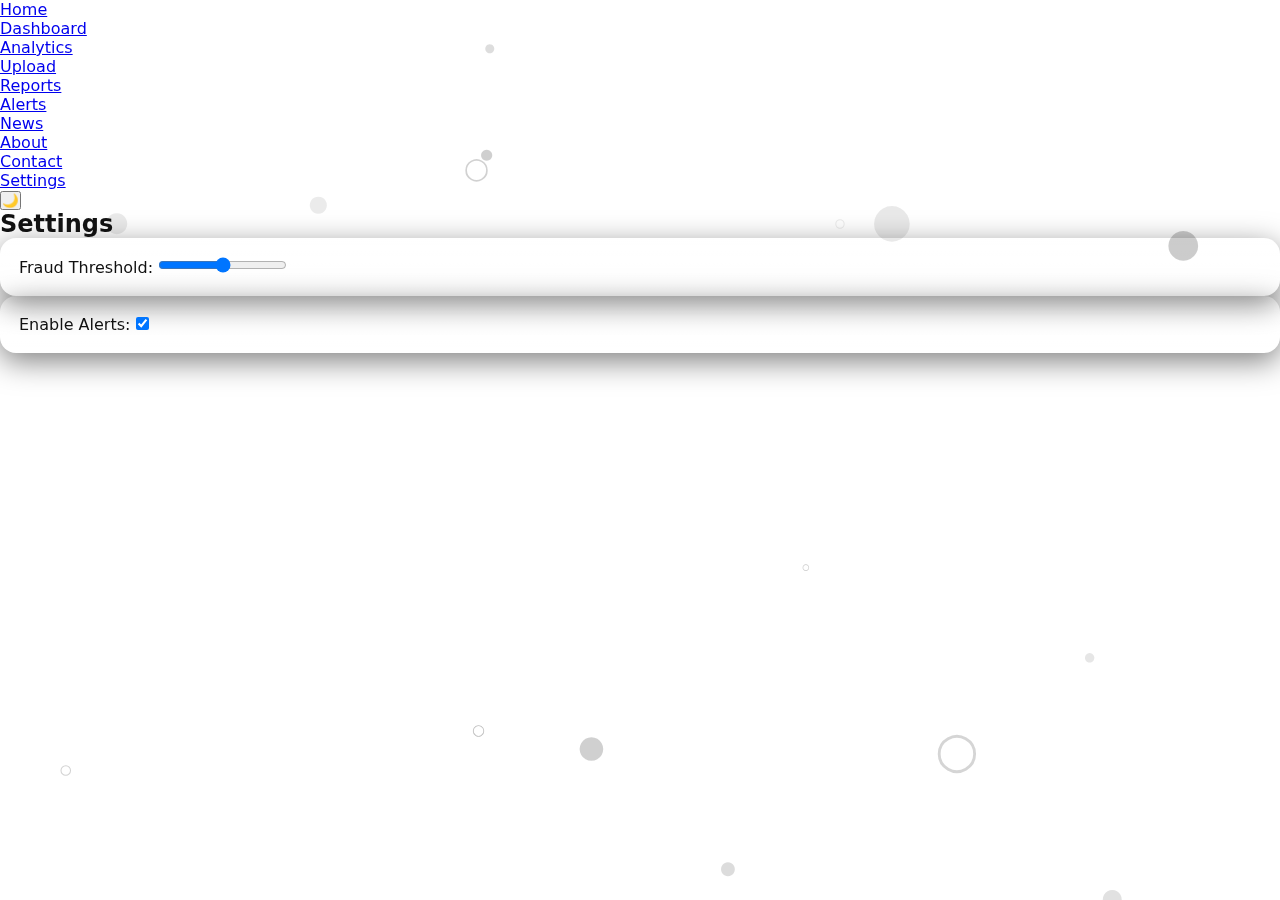
<file: Frontend_FD/setting.html>
<!DOCTYPE html>
<html lang="en">
<head>
<meta charset="UTF-8">
<meta name="viewport" content="width=device-width, initial-scale=1.0">
<title>Fraud Detection AI - Settings</title>
<link rel="stylesheet" href="style.css">
<script defer src="script.js"></script>
</head>
<body>
<video autoplay muted loop id="bgVideo">
  <source src="https://cdn.pixabay.com/vimeo/444572567/finance-1080p.mp4" type="video/mp4">
</video>
<div class="overlay"></div>
<div id="flying-icons"></div>

<nav>
  <ul>
    <li><a href="index.html">Home</a></li>
    <li><a href="dashboard.html">Dashboard</a></li>
    <li><a href="analytics.html">Analytics</a></li>
    <li><a href="upload.html">Upload</a></li>
    <li><a href="reports.html">Reports</a></li>
    <li><a href="alerts.html">Alerts</a></li>
    <li><a href="news.html">News</a></li>
    <li><a href="about.html">About</a></li>
    <li><a href="contact.html">Contact</a></li>
    <li><a href="settings.html" class="active">Settings</a></li>
  </ul>
  <button class="toggleTheme">🌙</button>
</nav>

<section class="settings-section">
  <h2>Settings</h2>
  <div class="card">
    <label for="threshold">Fraud Threshold:</label>
    <input type="range" id="threshold" name="threshold" min="0" max="100" value="50">
  </div>
  <div class="card">
    <label for="notifications">Enable Alerts:</label>
    <input type="checkbox" id="notifications" checked>
  </div>
</section>
</body>
</html>
</file>
<file: Frontend_FD/style.css>
/* --------------------------
  GLOBAL STYLE / RESET
   -------------------------- */
:root{
  --accent:#ff4d4d;
  --accent-2:#ff7a7a;
  --glass: rgba(255,255,255,0.06);
  --glass-2: rgba(255,255,255,0.04);
  --muted: rgba(255,255,255,0.7);
  --radius:14px;
  --shadow: 0 8px 30px rgba(0,0,0,0.45);
  --max-width:1200px;
}
*{box-sizing:border-box;margin:0;padding:0}
html,body{height:100%;font-family:"Poppins",system-ui,Arial;scroll-behavior:smooth}
body{color:#fff;background:#0d0d0d;overflow-x:hidden}

/* BACKGROUND VIDEO + OVERLAY */
#bgVideo{position:fixed;inset:0;width:100%;height:100%;object-fit:cover;z-index:-4}
.backdrop{position:fixed;inset:0;background:linear-gradient(180deg, rgba(5,7,12,0.55) 0%, rgba(6,9,18,0.7) 70%);z-index:-3;backdrop-filter:blur(2px)}

/* FLYING ICONS */
#flying-icons{position:fixed;inset:0;z-index:-2;pointer-events:none;overflow:hidden}
#flying-icons .fi{position:absolute;opacity:0.12;filter:blur(0.2px);transform-origin:center}

/* NAV */
.nav{position:fixed;left:0;right:0;top:12px;display:flex;align-items:center;justify-content:space-between;padding:10px 28px;z-index:30;gap:20px}
.brand{display:flex;align-items:center;gap:10px;font-weight:700}
.brand img{width:28px;height:28px;filter:drop-shadow(0 4px 20px rgba(0,0,0,0.6))}
.nav-links{display:flex;gap:14px;list-style:none;align-items:center}
.nav-links a{color:var(--muted);text-decoration:none;padding:8px 10px;border-radius:8px;transition: all 200ms;}
.nav-links a:hover{color:#fff;transform:translateY(-2px);text-shadow:0 8px 30px rgba(0,0,0,0.6)}
.nav-links a.active{color:#fff;background:linear-gradient(90deg, rgba(255,77,77,0.12), rgba(255,77,77,0.06));box-shadow:inset 0 -1px 0 rgba(255,255,255,0.02)}
.nav-actions{display:flex;gap:10px}
.icon-btn{background:transparent;border:0;color:#fff;font-size:18px;cursor:pointer;padding:8px;border-radius:8px}

/* HERO */
.hero{min-height:72vh;display:flex;align-items:center;justify-content:center;padding:80px 20px;text-align:center}
.hero-inner{width:100%;max-width:var(--max-width)}
.glow{font-size:48px;letter-spacing:-1px;margin-bottom:8px;background:linear-gradient(90deg,var(--accent),var(--accent-2));-webkit-background-clip:text;background-clip:text;color:transparent;text-shadow:0 8px 40px rgba(255,77,77,0.08)}
.sub{color:rgba(255,255,255,0.85);font-weight:300;margin-bottom:18px}
.hero-cta{display:flex;gap:14px;justify-content:center;flex-wrap:wrap;margin-bottom:22px}
.btn{padding:12px 18px;border-radius:12px;border:0;cursor:pointer;text-decoration:none;display:inline-flex;align-items:center;gap:10px}
.btn.primary{background:linear-gradient(90deg,var(--accent),var(--accent-2));color:#fff;box-shadow:0 12px 40px rgba(255,77,77,0.12);transform:translateZ(0)}
.btn.ghost{background:transparent;border:1px solid rgba(255,255,255,0.08);color:#fff}

/* STAT ROW */
.stat-row{display:flex;gap:18px;justify-content:center;margin-top:18px;flex-wrap:wrap}
.stat-card{background:var(--glass);padding:14px 20px;border-radius:12px;min-width:140px;text-align:center;backdrop-filter:blur(6px);box-shadow:var(--shadow)}
.stat-title{font-size:13px;color:rgba(255,255,255,0.8)}
.stat-value{font-size:20px;font-weight:700;margin-top:6px}

/* SECTIONS */
.section-title{font-size:20px;margin:20px auto;text-align:center;max-width:var(--max-width);font-weight:700}
.features{padding:40px 20px 80px}
.cards{display:grid;grid-template-columns:repeat(auto-fit,minmax(220px,1fr));gap:20px;max-width:var(--max-width);margin:18px auto}

/* CARD */
.card{background:linear-gradient(180deg, rgba(255,255,255,0.03), rgba(255,255,255,0.01));padding:18px;border-radius:16px;box-shadow:0 8px 30px rgba(0,0,0,0.5);transition:transform 300ms, box-shadow 300ms;border:1px solid rgba(255,255,255,0.03)}
.card:hover{transform:translateY(-10px) scale(1.01);box-shadow:0 20px 60px rgba(0,0,0,0.6)}
.card h3{margin-top:12px;font-size:18px}
.card p{margin-top:8px;color:rgba(255,255,255,0.85);font-weight:300}
.card-icon img{width:48px;height:48px;filter:drop-shadow(0 8px 20px rgba(0,0,0,0.6))}

/* GLASS style for dashboard cards */
.glass{background:linear-gradient(180deg, rgba(255,255,255,0.03), rgba(255,255,255,0.02));border:1px solid rgba(255,255,255,0.04)}

/* DASHBOARD */
.dashboard{padding:120px 20px 80px;max-width:var(--max-width);margin:0 auto}
.dashboard .cards{display:grid;grid-template-columns:repeat(auto-fit,minmax(200px,1fr));gap:18px;margin-bottom:24px}
.big{font-size:28px;font-weight:800}
.charts{display:grid;grid-template-columns:1fr 1fr;gap:18px;margin-bottom:28px}
.chart-card{background:var(--glass);padding:16px;border-radius:12px}

/* ALERTS */
.alert-list{display:grid;grid-template-columns:repeat(auto-fit,minmax(240px,1fr));gap:14px}
.alert-card{padding:14px;border-radius:12px;background:linear-gradient(90deg, rgba(255,255,255,0.02), rgba(255,255,255,0.01));border-left:4px solid rgba(255,255,255,0.03)}
.alert-card.fraud{border-left-color:var(--accent);box-shadow:0 8px 40px rgba(255,0,0,0.06)}

/* UPLOAD */
.upload{padding:120px 20px;max-width:900px;margin:0 auto}
.upload-form{display:flex;flex-direction:column;gap:12px}
.file-drop{display:flex;align-items:center;justify-content:center;min-height:160px;border-radius:12px;border:1px dashed rgba(255,255,255,0.06);background:rgba(255,255,255,0.01);cursor:pointer}
.file-drop p{color:rgba(255,255,255,0.9)}
.form-row{display:flex;gap:12px}

/* PREVIEW */
.preview-area{margin-top:18px;background:var(--glass);padding:12px;border-radius:12px}
.preview-table{max-height:260px;overflow:auto;border-radius:8px}

/* REPORTS */
.report-cards{display:grid;grid-template-columns:repeat(auto-fit,minmax(220px,1fr));gap:14px;padding:12px}

/* CONTACT */
.contact{padding:120px 20px;max-width:700px;margin:0 auto}
.contact-form{display:flex;flex-direction:column;gap:12px}
.contact-form input,.contact-form textarea{padding:12px;border-radius:10px;border:1px solid rgba(255,255,255,0.06);background:transparent;color:#fff}
.toast{position:fixed;right:20px;bottom:20px;background:var(--accent);padding:12px 18px;border-radius:12px;color:#fff;box-shadow:0 10px 40px rgba(255,77,77,0.12)}

/* NEWS LIST LINKS */
.news-list a {
  color: rgba(255,255,255,0.85); /* light text */
  text-decoration: none;
  transition: all 0.2s;
}

.news-list a:hover {
  color: var(--accent);
  text-decoration: underline;
}

/* FOOTER */
.site-footer{padding:26px;text-align:center;color:rgba(255,255,255,0.6);margin-top:40px}

/* Default (Light Mode) */
body {
  color: #111;          /* dark text for contrast */
  background-color: #ffffff; /* pure white background */
  overflow-x: hidden;
  font-family: "Poppins", system-ui, Arial;
  transition: background 0.3s, color 0.3s;
}

/* Dark Mode */
body.dark {
  background-color: #0d0d0d; /* black background for dark mode */
  color: #ffffff;             /* white text */
}

/* Example: news links */
body.dark .news-list a {
  color: rgba(255, 255, 255, 0.9);
}

/* Example: cards in dark mode */
body.dark .card {
  background: rgba(255, 255, 255, 0.05);
  box-shadow: 0 12px 40px rgba(0,0,0,0.5);
}

/* Optional: nav links in dark mode */
body.dark .nav-links a {
  color: #ccc;
}
body.dark .nav-links a:hover {
  color: var(--accent);
}


/* small helpers */
.hidden{display:none}
.muted{opacity:0.75}
.small{font-size:12px;margin-left:6px}

/* Animations */
@keyframes floaty {0%{transform:translateY(0) rotate(0)}50%{transform:translateY(-24px) rotate(20deg)}100%{transform:translateY(0) rotate(0)}}
@keyframes slideUp {from{opacity:0;transform:translateY(12px)}to{opacity:1;transform:none}}
.animate{animation:slideUp .7s cubic-bezier(.2,.9,.3,1) both}

/* RESPONSIVE */
@media (max-width:900px){
  .charts{grid-template-columns:1fr}
  .nav{padding:10px}
  .glow{font-size:36px}
}

/* ANALYTICS PAGE SPACING */
.analytics {
  padding: 120px 20px 80px; /* same as dashboard */
  max-width: var(--max-width);
  margin: 0 auto;
}

/* REPORTS PAGE SPACING */
.reports {
  padding: 120px 20px 80px; /* same as dashboard */
  max-width: var(--max-width);
  margin: 0 auto;
}

/* ALERTS PAGE SPACING */
.alerts {
  padding: 120px 20px 80px; /* same as dashboard */
  max-width: var(--max-width);
  margin: 0 auto;
}

/* NEWS PAGE SPACING */
.news {
  padding: 120px 20px 80px;
  max-width: var(--max-width);
  margin: 0 auto;
}

/* ABOUT PAGE SPACING */
.about {
  padding: 120px 20px 80px;
  max-width: var(--max-width);
  margin: 0 auto;
}
</file>
